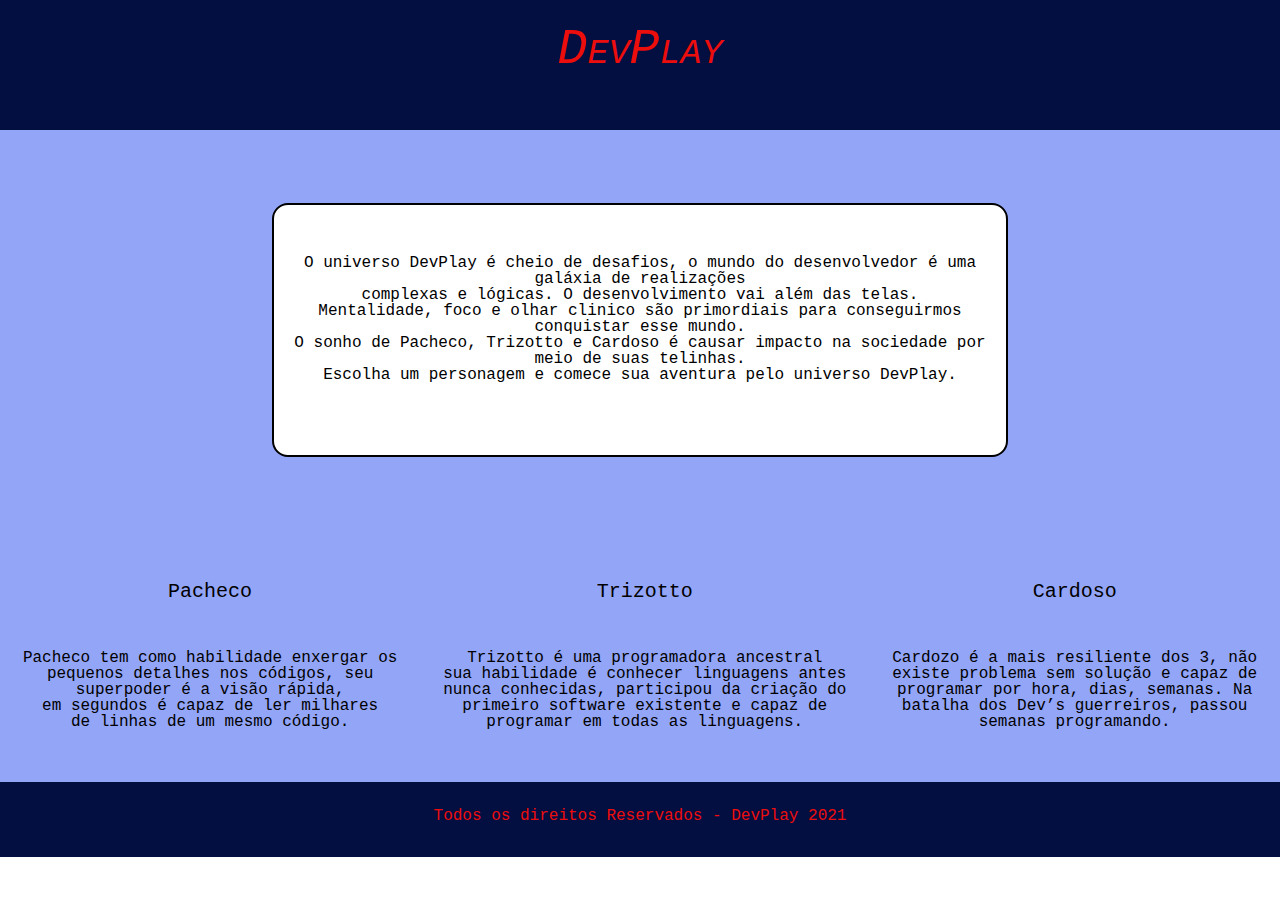
<file: Home/index.html>
<!DOCTYPE html>
<html lang="pt-br">
<head>
    <meta charset="UTF-8">
    <meta http-equiv="X-UA-Compatible" content="IE=edge">
    <meta name="viewport" content="width=device-width, initial-scale=1.0">

    <link rel="stylesheet" href="./reset.css">
    <link rel="stylesheet" href="./home.css">

    
    

    <title>DevPlay - Home</title>

</head>

<body>
    <header class="header">

        <h1 class="titulo-principal">DevPlay</h1>        

    </header>

    <main class="container">

        <div class="containerTexto">
            <div class="textoJogo">
                <p class=" texto">
                    O universo DevPlay é cheio de desafios, o mundo do desenvolvedor é uma galáxia de realizações <br>
                    complexas e lógicas. O desenvolvimento vai além das telas. <br>
                    Mentalidade, foco e olhar clinico são primordiais para conseguirmos conquistar esse mundo. <br> 
                    O sonho de Pacheco, Trizotto e Cardoso é causar impacto na sociedade por meio de suas telinhas. <br>
                    Escolha um personagem e comece sua aventura pelo universo DevPlay.
                </p>
            </div>

        </div>


        <nav class="escolhaPersonagens">

            <ul class="personagens">

               <a class="personagem-card" href="../PrimeiraFase-Pacheco/index.html"><li>
                   <h2 class="titulo-personagem"> Pacheco</h2><br><br><br>
                   <p class="personagens-descricao">Pacheco tem como habilidade enxergar os<br>
                     pequenos detalhes nos códigos, seu <br>
                     superpoder é a visão rápida, <br>
                     em segundos é capaz de ler milhares <br>
                     de linhas de um mesmo código. </p>
                </li></a>

               <a class="personagem-card" href="../PrimeiraFase-Trizotto/index.html"><li>
                   <h2 class="titulo-personagem">Trizotto </h2><br><br><br>
                   <p class="personagens-descricao"> Trizotto é uma programadora ancestral <br>
                     sua habilidade é conhecer linguagens antes <br>
                     nunca conhecidas, participou da criação do <br>
                     primeiro software existente e capaz de  <br>
                     programar em todas as linguagens.</p>
                </li></a>

               <a class="personagem-card" href="../PrimeiraFase-Cardoso/index.html"><li>
                   <h2 class="titulo-personagem"> Cardoso </h2><br><br><br>
                   <p class="personagens-descricao">Cardozo é a mais resiliente dos 3, não <br>
                    existe problema sem solução e capaz de <br>
                    programar por hora, dias, semanas. Na <br>
                    batalha dos Dev’s guerreiros, passou  <br>
                    semanas programando.</p>
                </li></a>           
                

            </ul>
        </nav>
    </main>
    <footer>
        <div class="footer">

        <h3 class="texto-footer">Todos os direitos Reservados - DevPlay 2021</h3>
        
        </div>
    </footer>
</body>
</html>
</file>
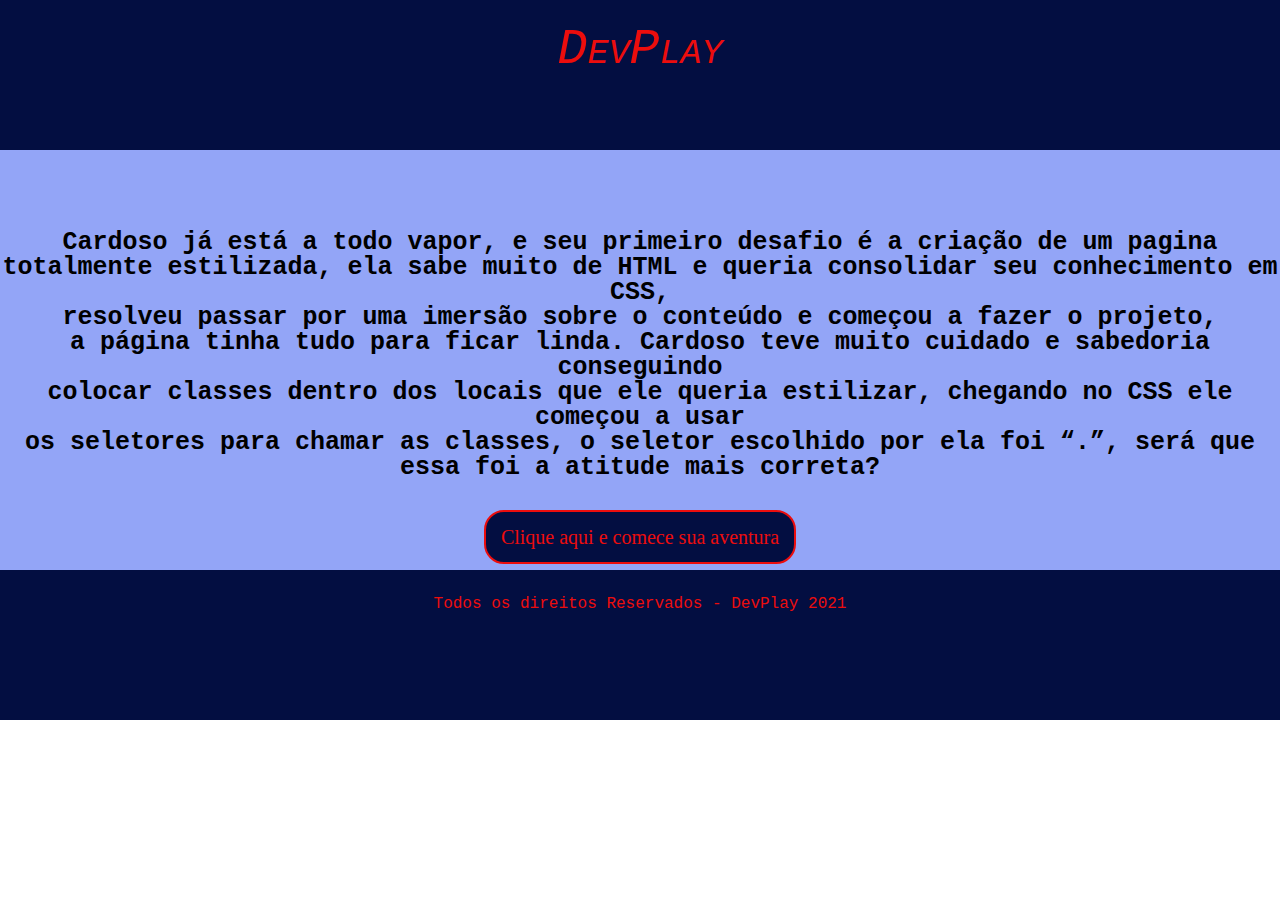
<file: PrimeiraFase-Cardoso/index.html>
<!DOCTYPE html>
<html lang="pt-br">
<head>
    <meta charset="UTF-8">
    <meta http-equiv="X-UA-Compatible" content="IE=edge">
    <meta name="viewport" content="width=device-width, initial-scale=1.0">

    <link rel="stylesheet" href="../Home/reset.css">
    <link rel="stylesheet" href="../Home/global.css">
    

    <title>Primeira Fase</title>
</head>
<body>
    <header class="header">
        
        <h1 class="titulo-principal">DevPlay</h1>

    </header>

    <main class="container-principal">

        <p class="texto-pergunta">
            Cardoso já está a todo vapor, e seu primeiro desafio é a criação de um pagina <br>
            totalmente estilizada, ela sabe muito de HTML e queria consolidar seu conhecimento em CSS, <br>
            resolveu passar por uma imersão sobre o conteúdo e começou a fazer o projeto,<br>
            a página tinha tudo para ficar linda. Cardoso teve muito cuidado e sabedoria conseguindo <br>
            colocar classes dentro dos locais que ele queria estilizar, chegando no CSS ele começou a usar <br>
            os seletores para chamar as classes, o seletor escolhido por ela foi “.”, será que essa foi a atitude mais correta?

            
        </p>

        <a class="botaoNav" href="../SegundaFase-Cardoso/index.html">Clique aqui e comece sua aventura</a>

    </main>

    <footer>
        <div class="footer">

            <h3 class="texto-footer">Todos os direitos Reservados - DevPlay 2021</h3>
            
        </div>

    </footer>
</body>
</html>
</file>
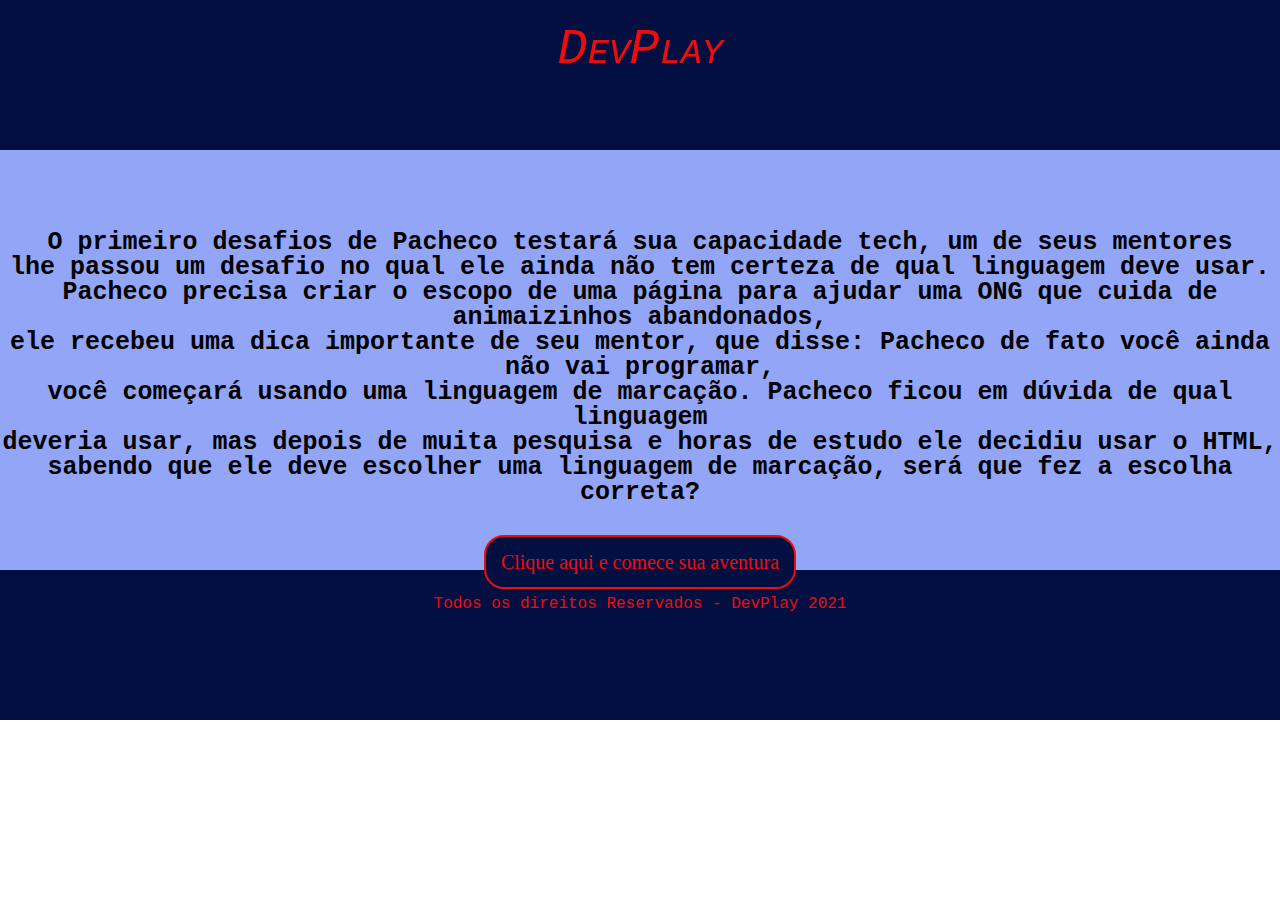
<file: PrimeiraFase-Pacheco/index.html>
<!DOCTYPE html>
<html lang="pt-br">
<head>
    <meta charset="UTF-8">
    <meta http-equiv="X-UA-Compatible" content="IE=edge">
    <meta name="viewport" content="width=device-width, initial-scale=1.0">

    <link rel="stylesheet" href="../Home/reset.css">
    <link rel="stylesheet" href="../Home/global.css">
  

    <title>Primeira Fase</title>
</head>


<body>
    <header class="header">
        
        <h1 class="titulo-principal">DevPlay</h1>

    </header>

    <main class="container-principal">

        <p class="texto-pergunta">

            O primeiro desafios de Pacheco testará sua capacidade tech, um de seus mentores <br>
            lhe passou um desafio no qual ele ainda não tem certeza de qual linguagem deve usar. <br>
            Pacheco precisa criar o escopo de uma página para ajudar uma ONG que cuida de animaizinhos abandonados, <br>
            ele recebeu uma dica importante de seu mentor, que disse: Pacheco de fato você ainda não vai programar, <br>
            você começará usando uma linguagem de marcação. Pacheco ficou em dúvida de qual linguagem <br>
            deveria usar, mas depois de muita pesquisa e horas de estudo ele decidiu usar o HTML, <br>
            sabendo que ele deve escolher uma linguagem de marcação, será que fez a escolha correta?

        </p>

        <a class="botaoNav" href="../SegundaFase-Pacheco/index.html">Clique aqui e comece sua aventura</a>

    </main>

    <footer>
        <div class="footer">

            <h3 class="texto-footer">Todos os direitos Reservados - DevPlay 2021</h3>
            
            </div>

    </footer>
</body>
</html>
</file>
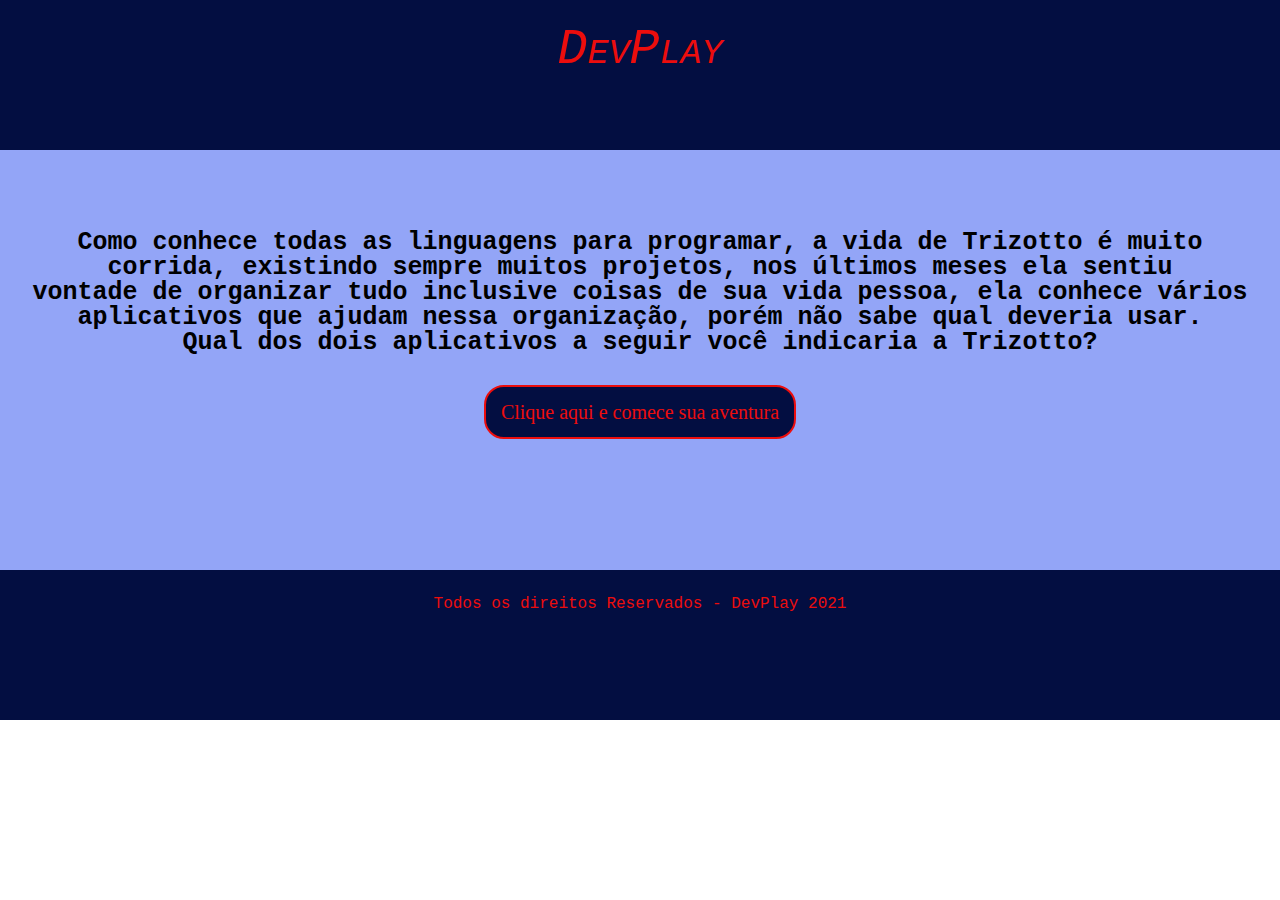
<file: PrimeiraFase-Trizotto/index.html>
<!DOCTYPE html>
<html lang="en">
<head>
    <meta charset="UTF-8">
    <meta http-equiv="X-UA-Compatible" content="IE=edge">
    <meta name="viewport" content="width=device-width, initial-scale=1.0">

    <link rel="stylesheet" href="../Home/reset.css">
    <link rel="stylesheet" href="../Home/global.css">

    <title>Primeira Fase</title>
</head>
<body>
    <header class="header">
        
        <h1 class="titulo-principal">DevPlay</h1>

    </header>

    <main class="container-principal">

        <p class="texto-pergunta">
            Como conhece todas as linguagens para programar, a vida de Trizotto é muito <br>
            corrida, existindo sempre muitos projetos, nos últimos meses ela sentiu <br>
            vontade de organizar tudo inclusive coisas de sua vida pessoa, ela conhece vários <br>
            aplicativos que ajudam nessa organização, porém não sabe qual deveria usar. <br>
            Qual dos dois aplicativos a seguir você indicaria a Trizotto?


            

        </p>

        <a class="botaoNav" href="../SegundaFase-Trizotto/index.html">Clique aqui e comece sua aventura</a>

    </main>

    <footer>
        <div class="footer">

            <h3 class="texto-footer">Todos os direitos Reservados - DevPlay 2021</h3>
            
        </div>

    </footer>
</body>
</html>
</file>
<file: Home/home.css>
.header{
    height: 80px;
    background-color: #030e41;
    padding: 25px;
    color: rgb(236, 13, 13);
}    

.titulo-principal{
 font-variant: small-caps;
 font-family: 'Courier New', Courier, monospace;
 font-size: 50px ; 
 font-style: italic;
 text-align: center;  
}

.container{
    display: flex;
    flex-direction: column;
    align-items: center;

    background-color: #93a5f7;


   
    
}

.containerTexto{
    display: flex;
    align-items: center;
    justify-content: space-around;
    
    height: 300px;
    padding: 50px 0;
}

.textoJogo{
    border: 2px solid;
    width: 80%;
    height: 150px;
    border-radius: 1em;
    padding: 50px 0;
    background-color: white;

    font-family: 'Courier New', Courier, monospace;
    text-align: center;    
}

.escolhaPersonagens{
    width: 100%;
    padding: 50px 0;
    background-color: #93a5f7;     
}

   

.personagens{
    width: 100%;
    
    

    display: flex;
    justify-content: space-around;
    align-items: center;     
    
}

.personagens :hover{
    font-weight: bolder;
    color: rgb(236, 13, 13);
    
    
}

.personagem-card{
    border: 2px solid #0000;
    text-decoration: none;
    
}


.titulo-personagem{
    
    font-size: 20px;
    font-family: 'Courier New', Courier, monospace;
    text-align: center;
    color: black;
}



.personagens-descricao{
    
    font-family: 'Courier New', Courier, monospace;
    text-align: center;
    color: black;
}

.footer{
    background-color: #030e41;
    height: 75px;
}

.texto-footer{
    padding: 26px;

    font-family: 'Courier New', Courier, monospace;
    text-align: center;
    color: rgb(236, 13, 13);
}
</file>
<file: Home/global.css>
.header{
    background-color: #030e41; 
    height: 100px;
    padding: 25px;
    color: rgb(236, 13, 13);
}

.titulo-principal{      
    font-variant: small-caps;
    font-family: 'Courier New', Courier, monospace;
    font-size: 50px ; 
    font-style: italic;
    text-align: center; 
}
.container-principal{
    display: flex;
    flex-direction: column;
    align-items: center;

    background-color: #93a5f7;

    height: 320px;

    padding: 50px 0;
}

.texto-pergunta{
    font-size: 25px;
    font-family: 'Courier New', Courier, monospace;
    font-weight: bolder;
    
    text-align: center;
    padding: 30px 0;
}

.botaoNav{
    font-size: 20px;
    text-decoration: none;
    color: rgb(236, 13, 13);
    border: 2px solid rgb(236, 13, 13);
    background-color: #030e41;
    padding: 15px 15px;
    border-radius: 1em;
}

.botaoNav :hover{
    
    font-weight: bolder;
    
}

.footer{
    height: 150px;
    background-color: #030e41;
}

.texto-footer{
    padding: 26px;

    font-family: 'Courier New', Courier, monospace;
    text-align: center;
    color: rgb(236, 13, 13);
}
</file>
